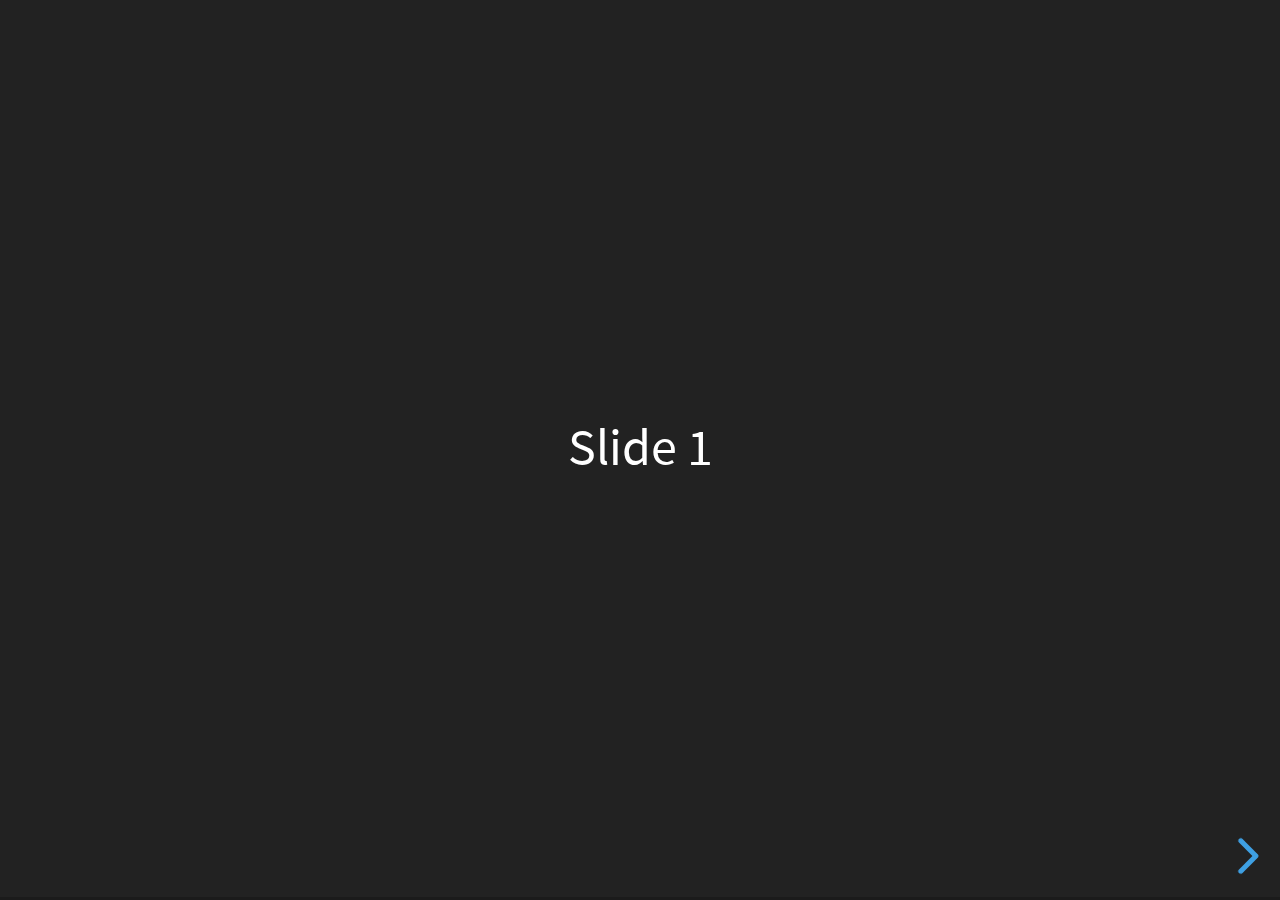
<file: node_modules/reveal.js/index.html>
<!doctype html>
<html>
	<head>
		<meta charset="utf-8">
		<meta name="viewport" content="width=device-width, initial-scale=1.0, maximum-scale=1.0, user-scalable=no">

		<title>reveal.js</title>

		<link rel="stylesheet" href="css/reveal.css">
		<link rel="stylesheet" href="css/theme/black.css">

		<!-- Theme used for syntax highlighting of code -->
		<link rel="stylesheet" href="lib/css/zenburn.css">

		<!-- Printing and PDF exports -->
		<script>
			var link = document.createElement( 'link' );
			link.rel = 'stylesheet';
			link.type = 'text/css';
			link.href = window.location.search.match( /print-pdf/gi ) ? 'css/print/pdf.css' : 'css/print/paper.css';
			document.getElementsByTagName( 'head' )[0].appendChild( link );
		</script>
	</head>
	<body>
		<div class="reveal">
			<div class="slides">
				<section>Slide 1</section>
				<section>Slide 2</section>
			</div>
		</div>

		<script src="lib/js/head.min.js"></script>
		<script src="js/reveal.js"></script>

		<script>
			// More info about config & dependencies:
			// - https://github.com/hakimel/reveal.js#configuration
			// - https://github.com/hakimel/reveal.js#dependencies
			Reveal.initialize({
				dependencies: [
					{ src: 'plugin/markdown/marked.js' },
					{ src: 'plugin/markdown/markdown.js' },
					{ src: 'plugin/notes/notes.js', async: true },
					{ src: 'plugin/highlight/highlight.js', async: true, callback: function() { hljs.initHighlightingOnLoad(); } }
				]
			});
		</script>
	</body>
</html>
</file>
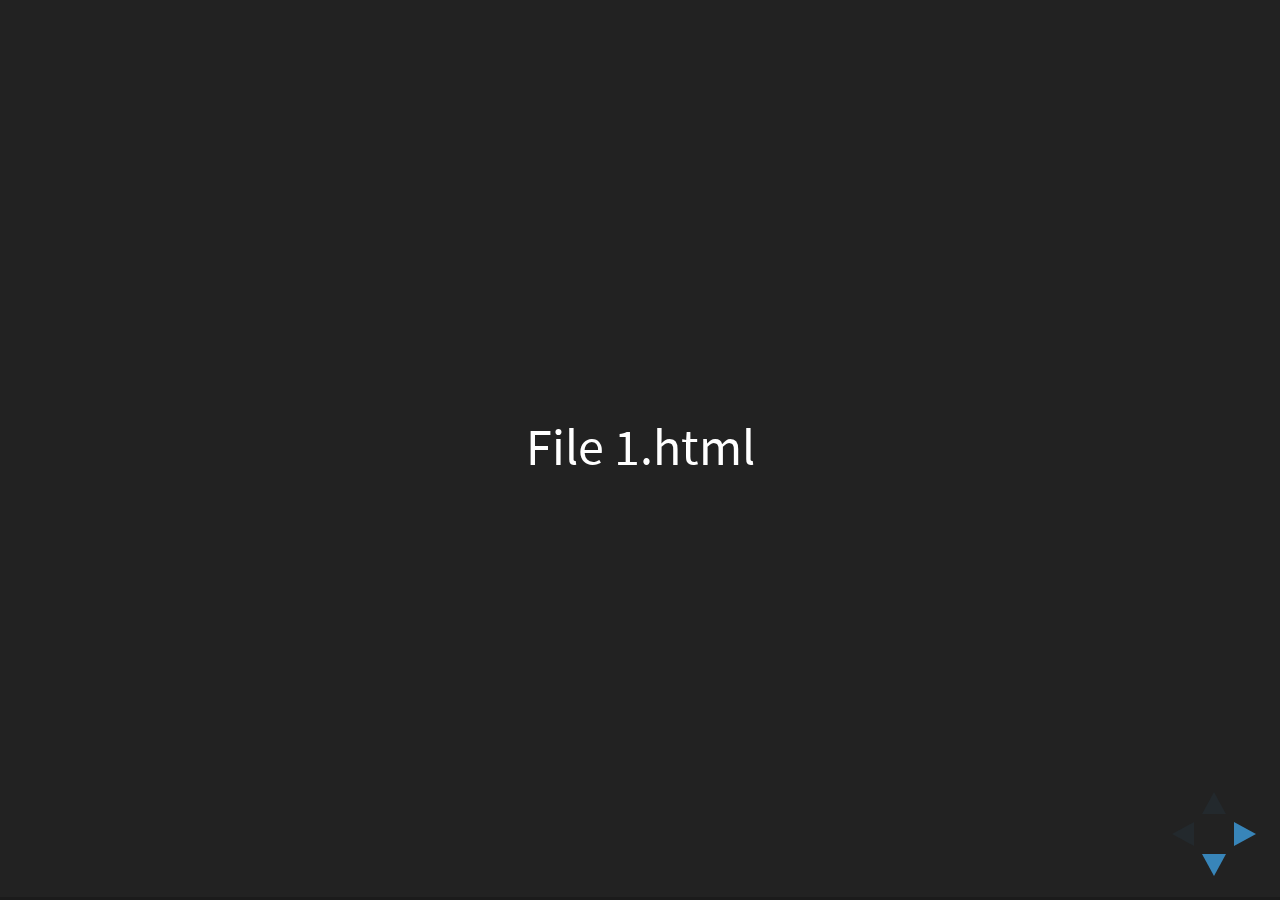
<file: node_modules/reveal_external/example/index.html>
<!doctype html>
<html>
	<head>
		<meta charset="utf-8">
		<meta name="viewport" content="width=device-width, initial-scale=1.0, maximum-scale=1.0, user-scalable=no">

		<title>reveal.js</title>

		<link rel="stylesheet" href="css/reveal.css">
		<link rel="stylesheet" href="css/theme/black.css">

		<!-- Theme used for syntax highlighting of code -->
		<link rel="stylesheet" href="lib/css/zenburn.css">

		<!-- Printing and PDF exports -->
		<script>
			var link = document.createElement( 'link' );
			link.rel = 'stylesheet';
			link.type = 'text/css';
			link.href = window.location.search.match( /print-pdf/gi ) ? 'css/print/pdf.css' : 'css/print/paper.css';
			document.getElementsByTagName( 'head' )[0].appendChild( link );
		</script>
	</head>
	<body>
		<div class="reveal">
			<div class="slides">
				<section data-external="includes/1.html"></section>
				<section data-external="includes/2.html"></section>
				<section data-external-replace="includes/3.html"></section>
				<section data-external="includes/4.html#.slides > section"></section>
			</div>
		</div>

		<script src="lib/js/head.min.js"></script>
		<script src="js/reveal.js"></script>

		<script>
			// More info https://github.com/hakimel/reveal.js#configuration
			Reveal.initialize({
				history: true,

				// More info https://github.com/hakimel/reveal.js#dependencies
				dependencies: [
					{ src: 'plugin/markdown/marked.js' },
					{ src: 'plugin/markdown/markdown.js' },
					{ src: 'plugin/notes/notes.js', async: true },
					{ src: 'plugin/highlight/highlight.js', async: true, callback: function() { hljs.initHighlightingOnLoad(); } },
					{
						src: '../external/external.js',
						condition: function() {
							return !!document.querySelector( '[data-external],[data-external-replace]' );
						}
					},

				]
			});
		</script>
	</body>
</html>
</file>
<file: node_modules/reveal.js/css/theme/black.css>
/**
 * Black theme for reveal.js. This is the opposite of the 'white' theme.
 *
 * By Hakim El Hattab, http://hakim.se
 */
@import url(../../lib/font/source-sans-pro/source-sans-pro.css);
section.has-light-background, section.has-light-background h1, section.has-light-background h2, section.has-light-background h3, section.has-light-background h4, section.has-light-background h5, section.has-light-background h6 {
  color: #222; }

/*********************************************
 * GLOBAL STYLES
 *********************************************/
body {
  background: #222;
  background-color: #222; }

.reveal {
  font-family: "Source Sans Pro", Helvetica, sans-serif;
  font-size: 42px;
  font-weight: normal;
  color: #fff; }

::selection {
  color: #fff;
  background: #bee4fd;
  text-shadow: none; }

::-moz-selection {
  color: #fff;
  background: #bee4fd;
  text-shadow: none; }

.reveal .slides > section,
.reveal .slides > section > section {
  line-height: 1.3;
  font-weight: inherit; }

/*********************************************
 * HEADERS
 *********************************************/
.reveal h1,
.reveal h2,
.reveal h3,
.reveal h4,
.reveal h5,
.reveal h6 {
  margin: 0 0 20px 0;
  color: #fff;
  font-family: "Source Sans Pro", Helvetica, sans-serif;
  font-weight: 600;
  line-height: 1.2;
  letter-spacing: normal;
  text-transform: uppercase;
  text-shadow: none;
  word-wrap: break-word; }

.reveal h1 {
  font-size: 2.5em; }

.reveal h2 {
  font-size: 1.6em; }

.reveal h3 {
  font-size: 1.3em; }

.reveal h4 {
  font-size: 1em; }

.reveal h1 {
  text-shadow: none; }

/*********************************************
 * OTHER
 *********************************************/
.reveal p {
  margin: 20px 0;
  line-height: 1.3; }

/* Ensure certain elements are never larger than the slide itself */
.reveal img,
.reveal video,
.reveal iframe {
  max-width: 95%;
  max-height: 95%; }

.reveal strong,
.reveal b {
  font-weight: bold; }

.reveal em {
  font-style: italic; }

.reveal ol,
.reveal dl,
.reveal ul {
  display: inline-block;
  text-align: left;
  margin: 0 0 0 1em; }

.reveal ol {
  list-style-type: decimal; }

.reveal ul {
  list-style-type: disc; }

.reveal ul ul {
  list-style-type: square; }

.reveal ul ul ul {
  list-style-type: circle; }

.reveal ul ul,
.reveal ul ol,
.reveal ol ol,
.reveal ol ul {
  display: block;
  margin-left: 40px; }

.reveal dt {
  font-weight: bold; }

.reveal dd {
  margin-left: 40px; }

.reveal blockquote {
  display: block;
  position: relative;
  width: 70%;
  margin: 20px auto;
  padding: 5px;
  font-style: italic;
  background: rgba(255, 255, 255, 0.05);
  box-shadow: 0px 0px 2px rgba(0, 0, 0, 0.2); }

.reveal blockquote p:first-child,
.reveal blockquote p:last-child {
  display: inline-block; }

.reveal q {
  font-style: italic; }

.reveal pre {
  display: block;
  position: relative;
  width: 90%;
  margin: 20px auto;
  text-align: left;
  font-size: 0.55em;
  font-family: monospace;
  line-height: 1.2em;
  word-wrap: break-word;
  box-shadow: 0px 0px 6px rgba(0, 0, 0, 0.3); }

.reveal code {
  font-family: monospace;
  text-transform: none; }

.reveal pre code {
  display: block;
  padding: 5px;
  overflow: auto;
  max-height: 400px;
  word-wrap: normal; }

.reveal table {
  margin: auto;
  border-collapse: collapse;
  border-spacing: 0; }

.reveal table th {
  font-weight: bold; }

.reveal table th,
.reveal table td {
  text-align: left;
  padding: 0.2em 0.5em 0.2em 0.5em;
  border-bottom: 1px solid; }

.reveal table th[align="center"],
.reveal table td[align="center"] {
  text-align: center; }

.reveal table th[align="right"],
.reveal table td[align="right"] {
  text-align: right; }

.reveal table tbody tr:last-child th,
.reveal table tbody tr:last-child td {
  border-bottom: none; }

.reveal sup {
  vertical-align: super; }

.reveal sub {
  vertical-align: sub; }

.reveal small {
  display: inline-block;
  font-size: 0.6em;
  line-height: 1.2em;
  vertical-align: top; }

.reveal small * {
  vertical-align: top; }

/*********************************************
 * LINKS
 *********************************************/
.reveal a {
  color: #42affa;
  text-decoration: none;
  -webkit-transition: color .15s ease;
  -moz-transition: color .15s ease;
  transition: color .15s ease; }

.reveal a:hover {
  color: #8dcffc;
  text-shadow: none;
  border: none; }

.reveal .roll span:after {
  color: #fff;
  background: #068de9; }

/*********************************************
 * IMAGES
 *********************************************/
.reveal section img {
  margin: 15px 0px;
  background: rgba(255, 255, 255, 0.12);
  border: 4px solid #fff;
  box-shadow: 0 0 10px rgba(0, 0, 0, 0.15); }

.reveal section img.plain {
  border: 0;
  box-shadow: none; }

.reveal a img {
  -webkit-transition: all .15s linear;
  -moz-transition: all .15s linear;
  transition: all .15s linear; }

.reveal a:hover img {
  background: rgba(255, 255, 255, 0.2);
  border-color: #42affa;
  box-shadow: 0 0 20px rgba(0, 0, 0, 0.55); }

/*********************************************
 * NAVIGATION CONTROLS
 *********************************************/
.reveal .controls {
  color: #42affa; }

/*********************************************
 * PROGRESS BAR
 *********************************************/
.reveal .progress {
  background: rgba(0, 0, 0, 0.2);
  color: #42affa; }

.reveal .progress span {
  -webkit-transition: width 800ms cubic-bezier(0.26, 0.86, 0.44, 0.985);
  -moz-transition: width 800ms cubic-bezier(0.26, 0.86, 0.44, 0.985);
  transition: width 800ms cubic-bezier(0.26, 0.86, 0.44, 0.985); }
</file>
<file: node_modules/reveal.js/lib/css/zenburn.css>
/*

Zenburn style from voldmar.ru (c) Vladimir Epifanov <voldmar@voldmar.ru>
based on dark.css by Ivan Sagalaev

*/

.hljs {
  display: block;
  overflow-x: auto;
  padding: 0.5em;
  background: #3f3f3f;
  color: #dcdcdc;
}

.hljs-keyword,
.hljs-selector-tag,
.hljs-tag {
  color: #e3ceab;
}

.hljs-template-tag {
  color: #dcdcdc;
}

.hljs-number {
  color: #8cd0d3;
}

.hljs-variable,
.hljs-template-variable,
.hljs-attribute {
  color: #efdcbc;
}

.hljs-literal {
  color: #efefaf;
}

.hljs-subst {
  color: #8f8f8f;
}

.hljs-title,
.hljs-name,
.hljs-selector-id,
.hljs-selector-class,
.hljs-section,
.hljs-type {
  color: #efef8f;
}

.hljs-symbol,
.hljs-bullet,
.hljs-link {
  color: #dca3a3;
}

.hljs-deletion,
.hljs-string,
.hljs-built_in,
.hljs-builtin-name {
  color: #cc9393;
}

.hljs-addition,
.hljs-comment,
.hljs-quote,
.hljs-meta {
  color: #7f9f7f;
}


.hljs-emphasis {
  font-style: italic;
}

.hljs-strong {
  font-weight: bold;
}
</file>
<file: node_modules/reveal_external/example/css/theme/black.css>
/**
 * Black theme for reveal.js. This is the opposite of the 'white' theme.
 *
 * By Hakim El Hattab, http://hakim.se
 */
@import url(../../lib/font/source-sans-pro/source-sans-pro.css);
section.has-light-background, section.has-light-background h1, section.has-light-background h2, section.has-light-background h3, section.has-light-background h4, section.has-light-background h5, section.has-light-background h6 {
  color: #222; }

/*********************************************
 * GLOBAL STYLES
 *********************************************/
body {
  background: #222;
  background-color: #222; }

.reveal {
  font-family: "Source Sans Pro", Helvetica, sans-serif;
  font-size: 42px;
  font-weight: normal;
  color: #fff; }

::selection {
  color: #fff;
  background: #bee4fd;
  text-shadow: none; }

::-moz-selection {
  color: #fff;
  background: #bee4fd;
  text-shadow: none; }

.reveal .slides > section,
.reveal .slides > section > section {
  line-height: 1.3;
  font-weight: inherit; }

/*********************************************
 * HEADERS
 *********************************************/
.reveal h1,
.reveal h2,
.reveal h3,
.reveal h4,
.reveal h5,
.reveal h6 {
  margin: 0 0 20px 0;
  color: #fff;
  font-family: "Source Sans Pro", Helvetica, sans-serif;
  font-weight: 600;
  line-height: 1.2;
  letter-spacing: normal;
  text-transform: uppercase;
  text-shadow: none;
  word-wrap: break-word; }

.reveal h1 {
  font-size: 2.5em; }

.reveal h2 {
  font-size: 1.6em; }

.reveal h3 {
  font-size: 1.3em; }

.reveal h4 {
  font-size: 1em; }

.reveal h1 {
  text-shadow: none; }

/*********************************************
 * OTHER
 *********************************************/
.reveal p {
  margin: 20px 0;
  line-height: 1.3; }

/* Ensure certain elements are never larger than the slide itself */
.reveal img,
.reveal video,
.reveal iframe {
  max-width: 95%;
  max-height: 95%; }

.reveal strong,
.reveal b {
  font-weight: bold; }

.reveal em {
  font-style: italic; }

.reveal ol,
.reveal dl,
.reveal ul {
  display: inline-block;
  text-align: left;
  margin: 0 0 0 1em; }

.reveal ol {
  list-style-type: decimal; }

.reveal ul {
  list-style-type: disc; }

.reveal ul ul {
  list-style-type: square; }

.reveal ul ul ul {
  list-style-type: circle; }

.reveal ul ul,
.reveal ul ol,
.reveal ol ol,
.reveal ol ul {
  display: block;
  margin-left: 40px; }

.reveal dt {
  font-weight: bold; }

.reveal dd {
  margin-left: 40px; }

.reveal q,
.reveal blockquote {
  quotes: none; }

.reveal blockquote {
  display: block;
  position: relative;
  width: 70%;
  margin: 20px auto;
  padding: 5px;
  font-style: italic;
  background: rgba(255, 255, 255, 0.05);
  box-shadow: 0px 0px 2px rgba(0, 0, 0, 0.2); }

.reveal blockquote p:first-child,
.reveal blockquote p:last-child {
  display: inline-block; }

.reveal q {
  font-style: italic; }

.reveal pre {
  display: block;
  position: relative;
  width: 90%;
  margin: 20px auto;
  text-align: left;
  font-size: 0.55em;
  font-family: monospace;
  line-height: 1.2em;
  word-wrap: break-word;
  box-shadow: 0px 0px 6px rgba(0, 0, 0, 0.3); }

.reveal code {
  font-family: monospace; }

.reveal pre code {
  display: block;
  padding: 5px;
  overflow: auto;
  max-height: 400px;
  word-wrap: normal; }

.reveal table {
  margin: auto;
  border-collapse: collapse;
  border-spacing: 0; }

.reveal table th {
  font-weight: bold; }

.reveal table th,
.reveal table td {
  text-align: left;
  padding: 0.2em 0.5em 0.2em 0.5em;
  border-bottom: 1px solid; }

.reveal table th[align="center"],
.reveal table td[align="center"] {
  text-align: center; }

.reveal table th[align="right"],
.reveal table td[align="right"] {
  text-align: right; }

.reveal table tbody tr:last-child th,
.reveal table tbody tr:last-child td {
  border-bottom: none; }

.reveal sup {
  vertical-align: super; }

.reveal sub {
  vertical-align: sub; }

.reveal small {
  display: inline-block;
  font-size: 0.6em;
  line-height: 1.2em;
  vertical-align: top; }

.reveal small * {
  vertical-align: top; }

/*********************************************
 * LINKS
 *********************************************/
.reveal a {
  color: #42affa;
  text-decoration: none;
  -webkit-transition: color .15s ease;
  -moz-transition: color .15s ease;
  transition: color .15s ease; }

.reveal a:hover {
  color: #8dcffc;
  text-shadow: none;
  border: none; }

.reveal .roll span:after {
  color: #fff;
  background: #068de9; }

/*********************************************
 * IMAGES
 *********************************************/
.reveal section img {
  margin: 15px 0px;
  background: rgba(255, 255, 255, 0.12);
  border: 4px solid #fff;
  box-shadow: 0 0 10px rgba(0, 0, 0, 0.15); }

.reveal section img.plain {
  border: 0;
  box-shadow: none; }

.reveal a img {
  -webkit-transition: all .15s linear;
  -moz-transition: all .15s linear;
  transition: all .15s linear; }

.reveal a:hover img {
  background: rgba(255, 255, 255, 0.2);
  border-color: #42affa;
  box-shadow: 0 0 20px rgba(0, 0, 0, 0.55); }

/*********************************************
 * NAVIGATION CONTROLS
 *********************************************/
.reveal .controls .navigate-left,
.reveal .controls .navigate-left.enabled {
  border-right-color: #42affa; }

.reveal .controls .navigate-right,
.reveal .controls .navigate-right.enabled {
  border-left-color: #42affa; }

.reveal .controls .navigate-up,
.reveal .controls .navigate-up.enabled {
  border-bottom-color: #42affa; }

.reveal .controls .navigate-down,
.reveal .controls .navigate-down.enabled {
  border-top-color: #42affa; }

.reveal .controls .navigate-left.enabled:hover {
  border-right-color: #8dcffc; }

.reveal .controls .navigate-right.enabled:hover {
  border-left-color: #8dcffc; }

.reveal .controls .navigate-up.enabled:hover {
  border-bottom-color: #8dcffc; }

.reveal .controls .navigate-down.enabled:hover {
  border-top-color: #8dcffc; }

/*********************************************
 * PROGRESS BAR
 *********************************************/
.reveal .progress {
  background: rgba(0, 0, 0, 0.2); }

.reveal .progress span {
  background: #42affa;
  -webkit-transition: width 800ms cubic-bezier(0.26, 0.86, 0.44, 0.985);
  -moz-transition: width 800ms cubic-bezier(0.26, 0.86, 0.44, 0.985);
  transition: width 800ms cubic-bezier(0.26, 0.86, 0.44, 0.985); }
</file>
<file: node_modules/reveal_external/example/lib/css/zenburn.css>
/*

Zenburn style from voldmar.ru (c) Vladimir Epifanov <voldmar@voldmar.ru>
based on dark.css by Ivan Sagalaev

*/

.hljs {
  display: block;
  overflow-x: auto;
  padding: 0.5em;
  background: #3f3f3f;
  color: #dcdcdc;
}

.hljs-keyword,
.hljs-selector-tag,
.hljs-tag {
  color: #e3ceab;
}

.hljs-template-tag {
  color: #dcdcdc;
}

.hljs-number {
  color: #8cd0d3;
}

.hljs-variable,
.hljs-template-variable,
.hljs-attribute {
  color: #efdcbc;
}

.hljs-literal {
  color: #efefaf;
}

.hljs-subst {
  color: #8f8f8f;
}

.hljs-title,
.hljs-name,
.hljs-selector-id,
.hljs-selector-class,
.hljs-section,
.hljs-type {
  color: #efef8f;
}

.hljs-symbol,
.hljs-bullet,
.hljs-link {
  color: #dca3a3;
}

.hljs-deletion,
.hljs-string,
.hljs-built_in,
.hljs-builtin-name {
  color: #cc9393;
}

.hljs-addition,
.hljs-comment,
.hljs-quote,
.hljs-meta {
  color: #7f9f7f;
}


.hljs-emphasis {
  font-style: italic;
}

.hljs-strong {
  font-weight: bold;
}
</file>
